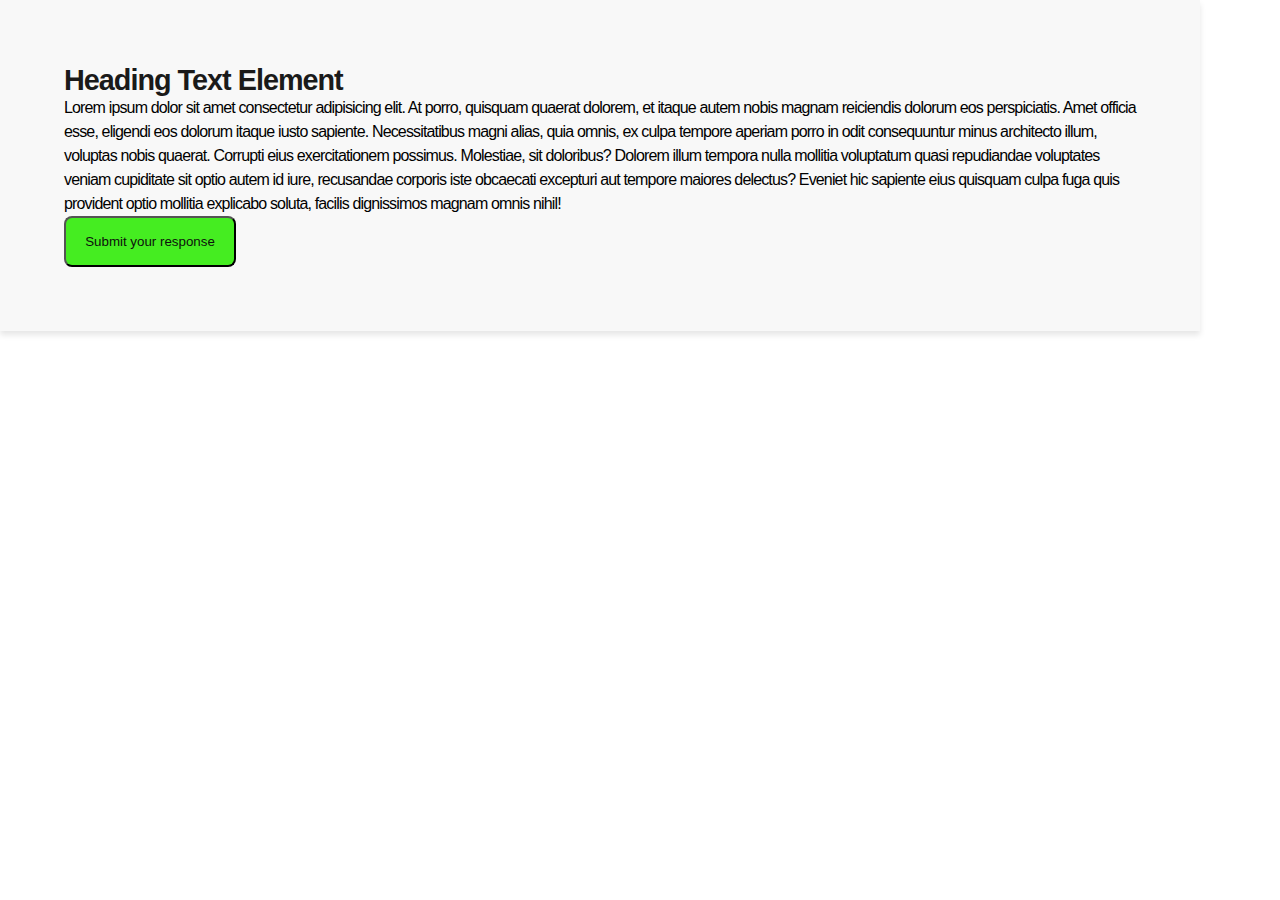
<file: index.html>
<!DOCTYPE html>
<html lang="en">
  <head>
    <meta charset="UTF-8" />
    <meta name="viewport" content="width=device-width, initial-scale=1.0" />
    <title>CSS Variables</title>
    <link rel="stylesheet" href="style.css" />
  </head>
  <body>
    <div class="container">
      <h1 class="heading">Heading Text Element</h1>
      <p class="paragraph">
        Lorem ipsum dolor sit amet consectetur adipisicing elit. At porro,
        quisquam quaerat dolorem, et itaque autem nobis magnam reiciendis
        dolorum eos perspiciatis. Amet officia esse, eligendi eos dolorum itaque
        iusto sapiente. Necessitatibus magni alias, quia omnis, ex culpa tempore
        aperiam porro in odit consequuntur minus architecto illum, voluptas
        nobis quaerat. Corrupti eius exercitationem possimus. Molestiae, sit
        doloribus? Dolorem illum tempora nulla mollitia voluptatum quasi
        repudiandae voluptates veniam cupiditate sit optio autem id iure,
        recusandae corporis iste obcaecati excepturi aut tempore maiores
        delectus? Eveniet hic sapiente eius quisquam culpa fuga quis provident
        optio mollitia explicabo soluta, facilis dignissimos magnam omnis nihil!
      </p>
      <button>Submit your response</button>
    </div>
  </body>
</html>
</file>
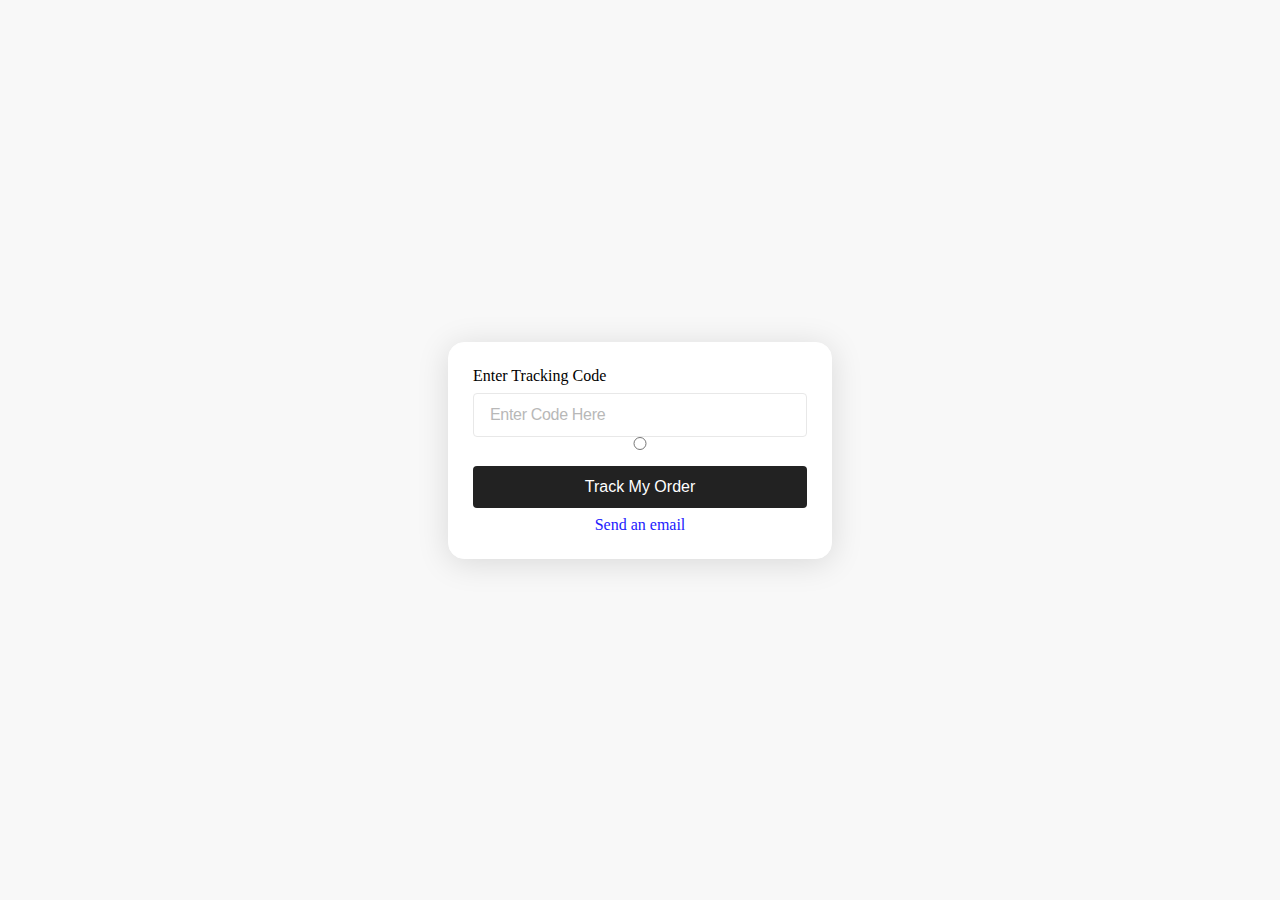
<file: class.html>
<!DOCTYPE html>
<html lang="en">
<head>
  <meta charset="UTF-8">
  <meta name="viewport" content="width=device-width, initial-scale=1.0">
  <title>Document</title>
  <link rel="stylesheet" href="class.css">
</head>
<body>
  
  <section class="form-section">

    <form class="form">
      <div class="input-group">
        <label for="code"> Enter Tracking Code</label>
          <input type="text" name="code" id="code" placeholder="Enter Code Here">
          <input type="radio" class="radio">
      </div>

      <div class="button-and-link-container">
        <button> Track My Order</button>
  <a href="#"> Send an email</a>
      </div>
    </form>

  <!--  testing out nth-child selector 
    <ul>
        <p>Paragraph</p>
    <li>One</li>
    <li>Two</li>
    <li>Three</li>
    <li>Four</li>
    <li>Five</li>
    <li>Six</li>
  </ul>
  -- end comment -->

  
  </section>


  
</body>
</html>
</file>
<file: style.css>
* {
  margin: 0;
  padding: 0;
  box-sizing: border-box;
}

/** Introduction to Variables **/
:root {
  /* TYPOGRAPHY */
  --fontFamily: "Inter", sans-serif;
  --fontFamily-heading: "Poppins";
  --fontSize-small: 0.875rem;
  --fontSize-medium: 1rem;
  --fontSize-large: 1.25rem;
  --fontSize-xl: 1.5rem;
  --lineHeight-medium: 24px;
  --lineHeight-big: 32px;
  --letterSpacing-normal: -0.85px;
  --letterSpacing-small: -1px;
  --letterSpacing-medium: -0.5px;
  --fontWeight-medium: 500;
  --fontWeight-semiBold: 600;

  /*COLOR*/
  --bgColor: #f8f8f8;
  --bodyTextColor: #444444;
  --headingTextColor: #1a1a1a;
  --primaryButtonColor: #45ed21;
  --onPrimaryButtonColor: #0d110c;
  --borderColor: #e8e8e8;
  --dowColor: rgba(0, 0, 0, 0.1);

  /* SPACING */
  --space1: 0.25rem;
  --space2: 0.5rem;
  --space3: 1rem;
  --space4: 1.2rem;
  --space5: 1.5rem;

  /** CLAMP VARIABLE  **/
  --minimumSize: 1rem;
  --maximumSize: 2rem;
  --clampVariable: clamp(var(--minimumSize), 1rem + 1vw, var(--maximumSize));

  /**SHADOW VARIABLES **/
  --offsetX: 0px;
  --offsetY: 4px;
  --blurRadius: 6px;
  --boxShadow: var(--offsetX) var(--offsetY) var(--blurRadius) var(--dowColor);
}

/*Setting up dark mode variables**/
[data-theme="dark"] {
  --bgColor: #d6d6d6;
  --bodyTextColor: #444444;
  --headingTextColor: #1a1a1a;
  --primaryButtonColor: #000000;
  --onPrimaryButtonColor: #28c900;
  --borderColor: #e8e8e8;
  --dowColor: rgba(9, 238, 17, 0.1);
}

.heading {
  font-size: var(--clampVariable);
  letter-spacing: var(--letterSpacing-small);
  font-family: var(--fontFamily);
  line-height: var(--lineHeight-big);
  color: var(--headingTextColor);
}

.paragraph {
  font-family: var(--fontFamily);
  font-size: var(--fontSize-medium);
  line-height: var(--lineHeight-medium);
  font-weight: var(--fontWeight-medium);
  letter-spacing: var(--letterSpacing-normal);

  /** this is a local variable use **/
  --bodyTextColor: black;
  color: var(--bodyTextColor);
}

button {
  /** the blue here is a fallback color **/
  background-color: var(--primaryButtonColor, blue);
  color: var(--onPrimaryButtonColor);
  padding: var(--space3) var(--space4);
  border-radius: 8px;
}

/** Using the calculation function **/

.container {
  width: calc(100% - 5rem);
  height: auto;
  background-color: var(--bgColor);
  padding: calc(
    2rem * 2
  ); /** don't over complicate the calculation function see example. we could have just use 4rem instead. **/

  box-shadow: var(--offsetX) var(--offsetY) var(--blurRadius) var(--dowColor);

  padding: calc(var (--space5 * 3));
}

/** Media Query Example Using Variables **/
@media (prefers-color-scheme: dark) {
  :root {
    --bgColor: #d6d6d6;
    --bodyTextColor: #444444;
    --headingTextColor: #1a1a1a;
    --primaryButtonColor: #000000;
    --onPrimaryButtonColor: #28c900;
    --borderColor: #e8e8e8;
    --dowColor: rgba(9, 238, 17, 0.1);
  }
}
</file>
<file: class.css>
*{
  box-sizing: border-box;
  margin: 0;
  padding: 0;


}

.form-section{

  width: 100%;
  height: 100vh;
  display: flex;
  justify-content: center;
  align-items: center;
  background-color: #f8f8f8;
}

.form {
  width: 30%;
  height: auto;
  padding: 1.5rem;
  border: 1px solid #fff;
  border-radius: 1rem;
  background-color: white;
  box-shadow: 0 4px 32px rgba(0, 0, 0, 0.13);
  display: flex;
  flex-direction: column;
  justify-content: start;
  align-items: start;
  row-gap: 1rem;

}

.input-group {
  width: 100%;
  display: flex;
  flex-direction: column;
  justify-content: start;
  align-items: start;

}

input {
  padding: 0.75rem 1rem;
  width: 100%;
  border-radius: 0.25rem;
  border: 1px solid #e8e8e8;
  font-size: 1rem;


}




.button-and-link-container {
  width: 100%;
  height: auto;
  display: flex;
  justify-content: start;
  align-items: center;
  flex-direction: column;
  row-gap: 0.5rem;

}

label {
  font-size: 1rem;
  margin-bottom: 0.5rem;
}

button {
  background-color: #222222;
  color: white;
  padding: 0.75rem 1rem;
  border: none;
  outline: none;
  border-radius: 0.25rem;
  font-size: 1rem;
  cursor: pointer;
  width: 100%;
}
/** seting a pseudo class for button hover effect **/
button:hover {
  background-color: #444444;
}

/** setting an active pseudo class for button click effect **/
button:active {
  background-color: #000000;
}

/**  setting a focus pseudo class for input fields  **/
input:focus {
  border: 2px solid rgb(34, 26, 254);
  outline: rgb(208, 0, 0);
  box-shadow: 1px 4px 32px 2px rgba(34, 26, 254, 0.12);
}

input::placeholder {
  font-size: 1rem;
  color: #b8b8b8;
  letter-spacing: -0.02rem;

}

button:focus-visible {
  box-shadow: 1px 4px 32px 2px rgba(34, 26, 254, 0.12);
  outline: rgb(34, 26, 254);
  border: 2px solid rgb(34, 26, 254);
}


/** styling the anchor link **/
a:link{
  text-decoration: none;
  color: rgb(34, 26, 254);
  font-size: 1rem;
}

a:link-visited {
  text-decoration: none;
  color: rgb(69, 1, 73);
  font-size: 1rem;
}

/** setting a hover effect for anchor link **/
a:hover {
  text-decoration: underline;
  color: rgb(0, 0, 139);
}


/** Structured Pseudo Classes

li:first-child {
  font-weight: bold;
  color: rgb(34, 26, 254);
  font-size: 2rem;

}

li:last-child {
  font-style: italic;
  color: rgb(208, 0, 0);
  font-size: 2rem;

}

li:nth-child(5) {
  text-decoration: underline;
  color: rgb(0, 0, 139);
  font-size: 2rem;

}

li:nth-last-child(3) {
  text-decoration: line-through;
  color: rgb(139, 0, 0);
  font-size: 2rem;

} **/


/** checked pseudo class for radio buttons **/
.radio:checked {
  box-shadow: 0 0 8px 2px rgba(34, 26, 254, 0.25);
  accent-color: rgb(34, 26, 254);
}


/** disabled pseudo class for input fields. note this only works when the input you are trying to style you added a disabled to it from the html file
input:disabled {
  background-color: #e8e8e8;
  cursor: not-allowed;
}
**/

/** pseudo class for read only input fields. note this only works when the input you are trying to style you added a readonly to it from the html file 
input:read-only {
  background-color: #f0f0f0;
  border: 1px dashed #b8b8b8;
  cursor: not-allowed;
}
  **/
</file>
